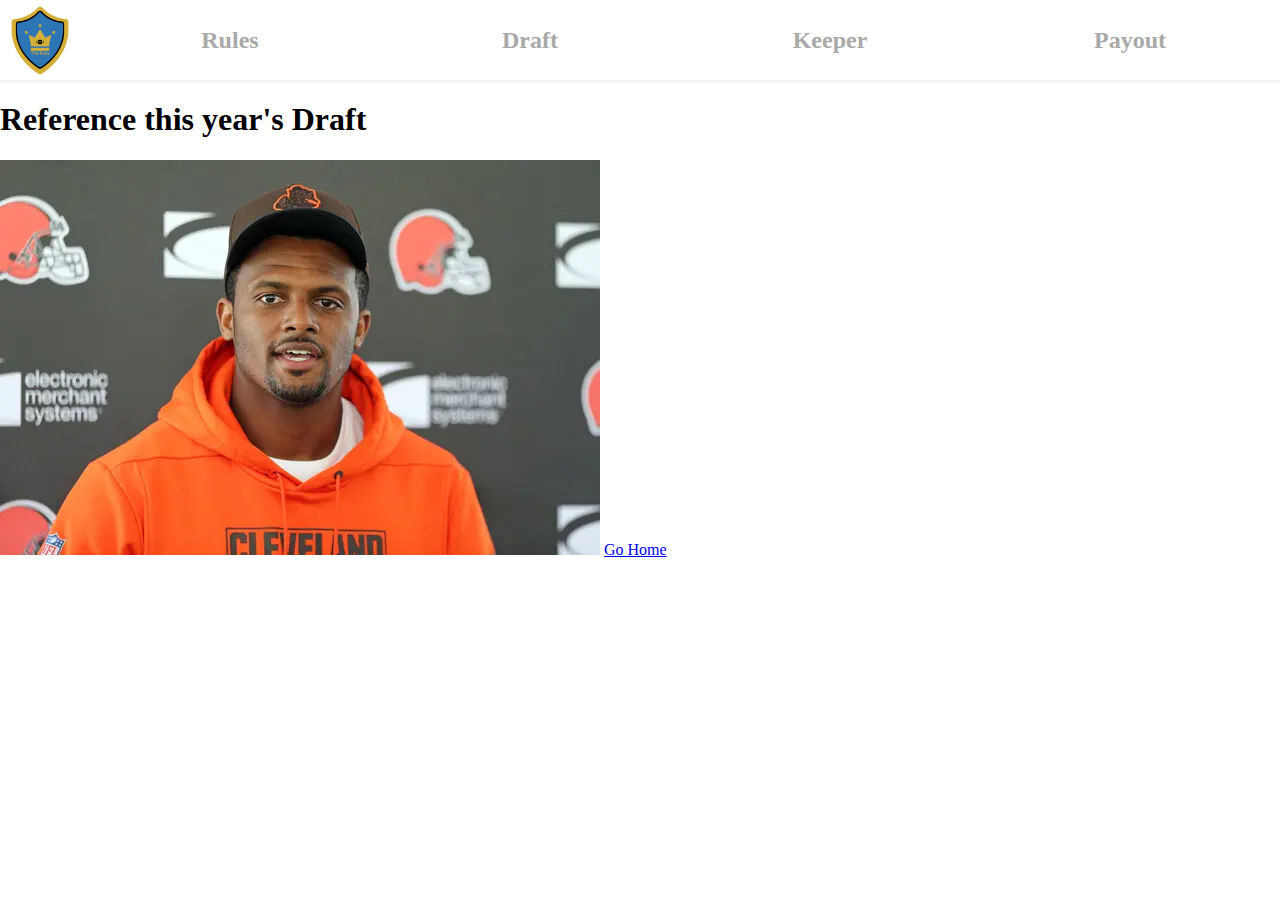
<file: pages/Draft-Page.html>
<!DOCTYPE html>
<html lang="en">
    <head>
        <link rel="stylesheet" href="../globalStyle.css">
        <meta charset="UTF-8">
        <meta http-equiv="X-UA-Compatible" content="IE=edge">
        <meta name="viewport" content="width=device-width, initial-scale=1.0">
        <title>Draft</title>
    </head>


    <body>
        <nav class="navshadow">
            <div class="logobox">
                <a class="logotext" href="../index.html" ><img src="../images/logo_the_boys.png" class="globalimage"></img></a>
            </div>
            <div class="nav-item">
                 <a class="nav-link" href="./Declaration-of-the-Boys.html">Rules</a>
            </div>
            <div class="nav-item">
                <a class="nav-link" href="./Draft-Page.html">Draft</a>
            </div>
            <div class="nav-item">
                <a class="nav-link" href="./Keeper-Status.html">Keeper</a>
            </div>
            <div class="nav-item">
                <a class="nav-link" href="./Payout-Calculator.html">Payout</a>
            </div>
        </nav>
    <h1>Reference this year's Draft</h1>
    <img src="../images/DeshuanWatson.JPEG" alt="Deshaun Watson">
    <a href="../index.html">Go Home</a>
    </body>
</html>
</file>
<file: globalStyle.css>
/*Fixes the space in the corners*/
html {
    margin: 0;
    padding: 0;
}
body {
    margin: 0;
    padding: 0;
    background-color: white;
}

/* Here is all of the different nav bar items*/
/*The whole box*/
nav {
    position: fixed;
    height: 5rem;
    width: 100%;
    display: flex;
    justify-content: space-evenly;
    align-items: center;
    background-color: white;
}
/*nav shadow*/
.navshadow {
    position: relative;
    box-shadow: 0 3px whitesmoke;
}
/*The boxes of nav addresses*/
.nav-item {
    flex: 1;
    height: 100%;
    width: 100%;
    display: flex;
    align-items: center;
    justify-content: center;
}
/*Hovering over the nave link item*/
.nav-item:hover {
    transition: 0.7s;
    background-color: whitesmoke;
}
/*The actual text of addresses*/
.nav-link {
    height: 100%;
    width: 100%;
    font-weight: bold;
    font-size: x-large;
    text-decoration: none;
    color: darkgrey;
    align-items: center;
    justify-content: center;
    display: flex;
}
/*what happens nav item text when hover*/
.nav-link:hover {
    transition: 0.7s;
    color: black;
}

/*box for the logo*/
.logobox {
    display: flex;
    flex: 0.25;
    background-color:white;
    height: 100%;
    width: 100%;
    align-items: center;
    justify-content: center;
}
/*Actual Logotext*/
.logotext {
   display: flex;
   height: 100%;
   width: 100%;
}

.globalimage  {
    display: flex;
    height: 100%;
    width: auto;
}
</file>
